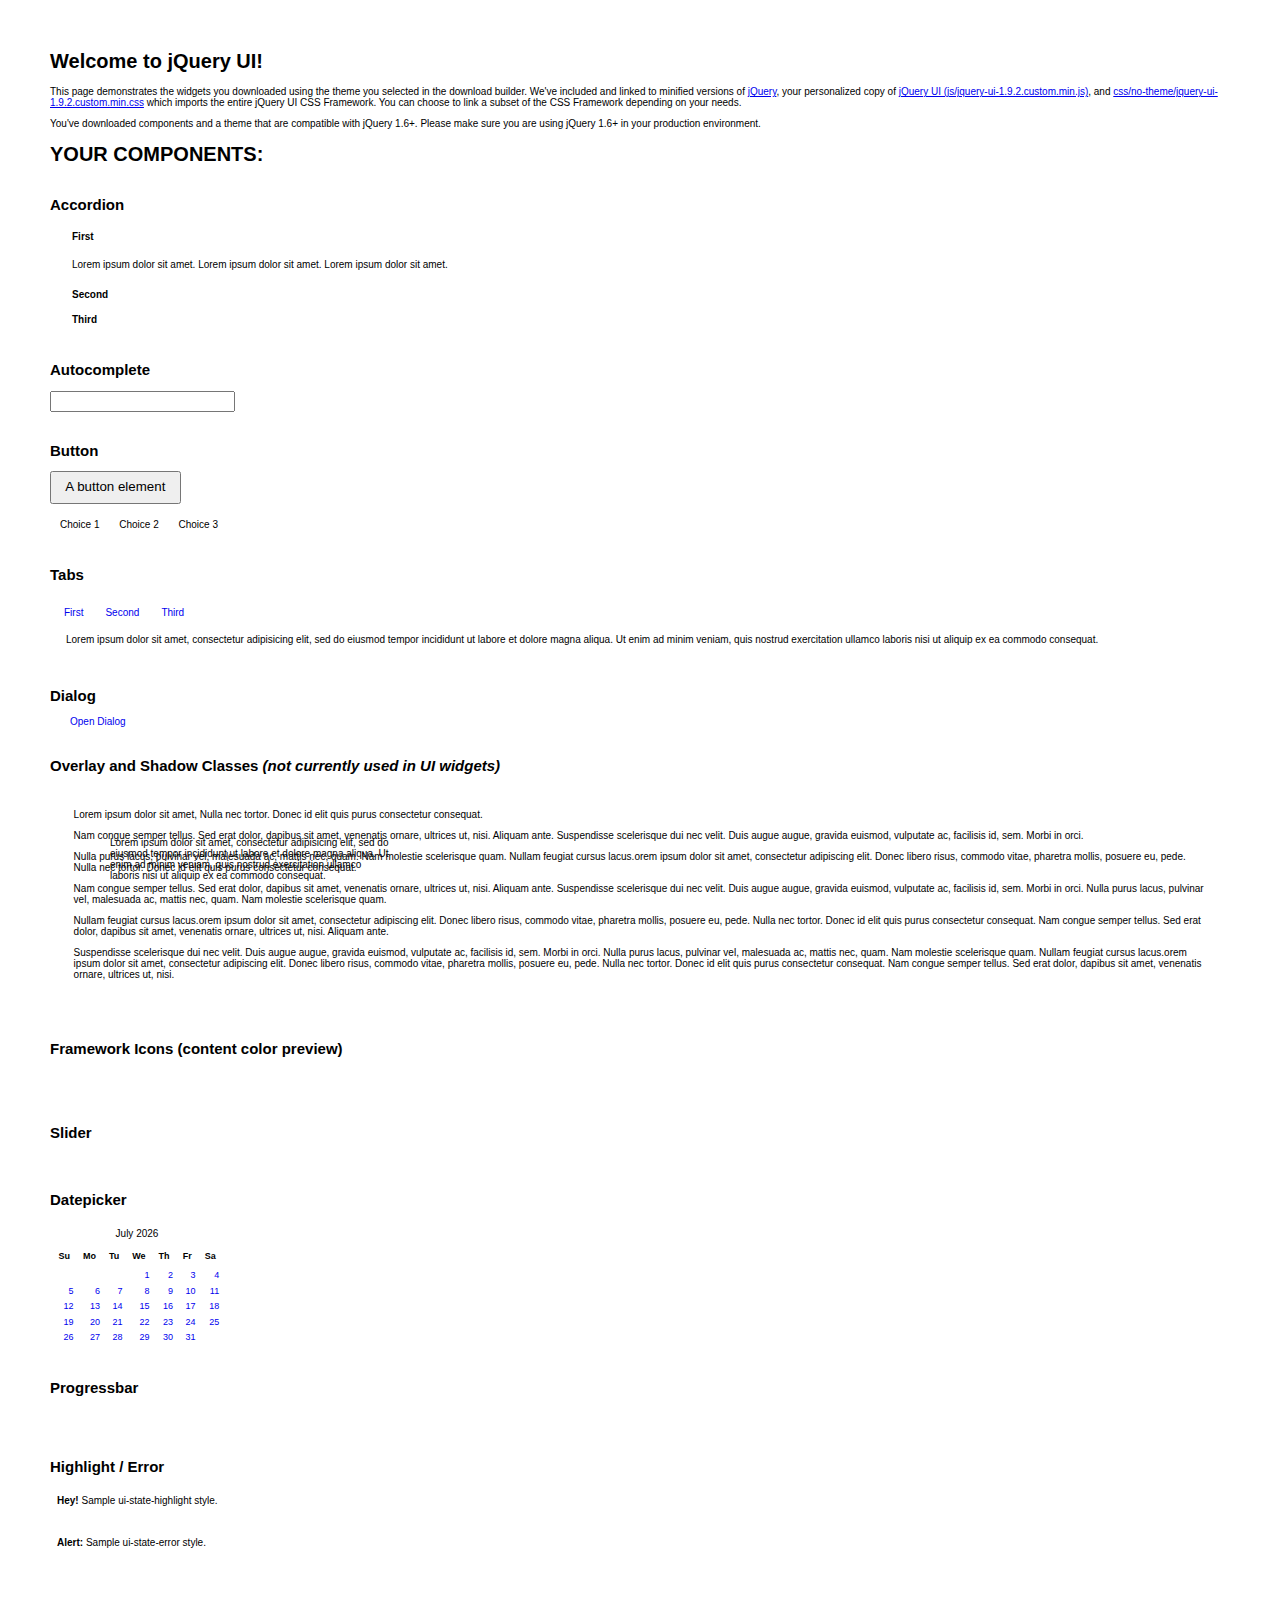
<file: net/http/lib/jquery-ui/jquery-ui-1.9.2.custom/index.html>
<!doctype html>
<html lang="us">
<head>
	<meta charset="utf-8">
	<title>jQuery UI Example Page</title>
	<link href="css/no-theme/jquery-ui-1.9.2.custom.css" rel="stylesheet">
	<script src="js/jquery-1.8.3.js"></script>
	<script src="js/jquery-ui-1.9.2.custom.js"></script>
	<script>
	$(function() {
		
		$( "#accordion" ).accordion();
		

		
		var availableTags = [
			"ActionScript",
			"AppleScript",
			"Asp",
			"BASIC",
			"C",
			"C++",
			"Clojure",
			"COBOL",
			"ColdFusion",
			"Erlang",
			"Fortran",
			"Groovy",
			"Haskell",
			"Java",
			"JavaScript",
			"Lisp",
			"Perl",
			"PHP",
			"Python",
			"Ruby",
			"Scala",
			"Scheme"
		];
		$( "#autocomplete" ).autocomplete({
			source: availableTags
		});
		

		
		$( "#button" ).button();
		$( "#radioset" ).buttonset();
		

		
		$( "#tabs" ).tabs();
		

		
		$( "#dialog" ).dialog({
			autoOpen: false,
			width: 400,
			buttons: [
				{
					text: "Ok",
					click: function() {
						$( this ).dialog( "close" );
					}
				},
				{
					text: "Cancel",
					click: function() {
						$( this ).dialog( "close" );
					}
				}
			]
		});

		// Link to open the dialog
		$( "#dialog-link" ).click(function( event ) {
			$( "#dialog" ).dialog( "open" );
			event.preventDefault();
		});
		

		
		$( "#datepicker" ).datepicker({
			inline: true
		});
		

		
		$( "#slider" ).slider({
			range: true,
			values: [ 17, 67 ]
		});
		

		
		$( "#progressbar" ).progressbar({
			value: 20
		});
		

		// Hover states on the static widgets
		$( "#dialog-link, #icons li" ).hover(
			function() {
				$( this ).addClass( "ui-state-hover" );
			},
			function() {
				$( this ).removeClass( "ui-state-hover" );
			}
		);
	});
	</script>
	<style>
	body{
		font: 62.5% "Trebuchet MS", sans-serif;
		margin: 50px;
	}
	.demoHeaders {
		margin-top: 2em;
	}
	#dialog-link {
		padding: .4em 1em .4em 20px;
		text-decoration: none;
		position: relative;
	}
	#dialog-link span.ui-icon {
		margin: 0 5px 0 0;
		position: absolute;
		left: .2em;
		top: 50%;
		margin-top: -8px;
	}
	#icons {
		margin: 0;
		padding: 0;
	}
	#icons li {
		margin: 2px;
		position: relative;
		padding: 4px 0;
		cursor: pointer;
		float: left;
		list-style: none;
	}
	#icons span.ui-icon {
		float: left;
		margin: 0 4px;
	}
	</style>
</head>
<body>

<h1>Welcome to jQuery UI!</h1>

<div class="ui-widget">
	<p>This page demonstrates the widgets you downloaded using the theme you selected in the download builder. We've included and linked to minified versions of <a href="js/jquery-1.8.3.js">jQuery</a>, your personalized copy of <a href="js/jquery-ui-1.9.2.custom.min.js">jQuery UI (js/jquery-ui-1.9.2.custom.min.js)</a>, and <a href="css/no-theme/jquery-ui-1.9.2.custom.min.css">css/no-theme/jquery-ui-1.9.2.custom.min.css</a> which imports the entire jQuery UI CSS Framework. You can choose to link a subset of the CSS Framework depending on your needs. </p>
	<p>You've downloaded components and a theme that are compatible with jQuery 1.6+. Please make sure you are using jQuery 1.6+ in your production environment.</p>
</div>

<h1>YOUR COMPONENTS:</h1>


<!-- Accordion -->
<h2 class="demoHeaders">Accordion</h2>
<div id="accordion">
	<h3>First</h3>
	<div>Lorem ipsum dolor sit amet. Lorem ipsum dolor sit amet. Lorem ipsum dolor sit amet.</div>
	<h3>Second</h3>
	<div>Phasellus mattis tincidunt nibh.</div>
	<h3>Third</h3>
	<div>Nam dui erat, auctor a, dignissim quis.</div>
</div>



<!-- Autocomplete -->
<h2 class="demoHeaders">Autocomplete</h2>
<div>
	<input id="autocomplete" title="type &quot;a&quot;">
</div>



<!-- Button -->
<h2 class="demoHeaders">Button</h2>
<button id="button">A button element</button>
<form style="margin-top: 1em;">
	<div id="radioset">
		<input type="radio" id="radio1" name="radio"><label for="radio1">Choice 1</label>
		<input type="radio" id="radio2" name="radio" checked="checked"><label for="radio2">Choice 2</label>
		<input type="radio" id="radio3" name="radio"><label for="radio3">Choice 3</label>
	</div>
</form>



<!-- Tabs -->
<h2 class="demoHeaders">Tabs</h2>
<div id="tabs">
	<ul>
		<li><a href="#tabs-1">First</a></li>
		<li><a href="#tabs-2">Second</a></li>
		<li><a href="#tabs-3">Third</a></li>
	</ul>
	<div id="tabs-1">Lorem ipsum dolor sit amet, consectetur adipisicing elit, sed do eiusmod tempor incididunt ut labore et dolore magna aliqua. Ut enim ad minim veniam, quis nostrud exercitation ullamco laboris nisi ut aliquip ex ea commodo consequat.</div>
	<div id="tabs-2">Phasellus mattis tincidunt nibh. Cras orci urna, blandit id, pretium vel, aliquet ornare, felis. Maecenas scelerisque sem non nisl. Fusce sed lorem in enim dictum bibendum.</div>
	<div id="tabs-3">Nam dui erat, auctor a, dignissim quis, sollicitudin eu, felis. Pellentesque nisi urna, interdum eget, sagittis et, consequat vestibulum, lacus. Mauris porttitor ullamcorper augue.</div>
</div>



<!-- Dialog NOTE: Dialog is not generated by UI in this demo so it can be visually styled in themeroller-->
<h2 class="demoHeaders">Dialog</h2>
<p><a href="#" id="dialog-link" class="ui-state-default ui-corner-all"><span class="ui-icon ui-icon-newwin"></span>Open Dialog</a></p>

<h2 class="demoHeaders">Overlay and Shadow Classes <em>(not currently used in UI widgets)</em></h2>
<div style="position: relative; width: 96%; height: 200px; padding:1% 2%; overflow:hidden;" class="fakewindowcontain">
	<p>Lorem ipsum dolor sit amet,  Nulla nec tortor. Donec id elit quis purus consectetur consequat. </p><p>Nam congue semper tellus. Sed erat dolor, dapibus sit amet, venenatis ornare, ultrices ut, nisi. Aliquam ante. Suspendisse scelerisque dui nec velit. Duis augue augue, gravida euismod, vulputate ac, facilisis id, sem. Morbi in orci. </p><p>Nulla purus lacus, pulvinar vel, malesuada ac, mattis nec, quam. Nam molestie scelerisque quam. Nullam feugiat cursus lacus.orem ipsum dolor sit amet, consectetur adipiscing elit. Donec libero risus, commodo vitae, pharetra mollis, posuere eu, pede. Nulla nec tortor. Donec id elit quis purus consectetur consequat. </p><p>Nam congue semper tellus. Sed erat dolor, dapibus sit amet, venenatis ornare, ultrices ut, nisi. Aliquam ante. Suspendisse scelerisque dui nec velit. Duis augue augue, gravida euismod, vulputate ac, facilisis id, sem. Morbi in orci. Nulla purus lacus, pulvinar vel, malesuada ac, mattis nec, quam. Nam molestie scelerisque quam. </p><p>Nullam feugiat cursus lacus.orem ipsum dolor sit amet, consectetur adipiscing elit. Donec libero risus, commodo vitae, pharetra mollis, posuere eu, pede. Nulla nec tortor. Donec id elit quis purus consectetur consequat. Nam congue semper tellus. Sed erat dolor, dapibus sit amet, venenatis ornare, ultrices ut, nisi. Aliquam ante. </p><p>Suspendisse scelerisque dui nec velit. Duis augue augue, gravida euismod, vulputate ac, facilisis id, sem. Morbi in orci. Nulla purus lacus, pulvinar vel, malesuada ac, mattis nec, quam. Nam molestie scelerisque quam. Nullam feugiat cursus lacus.orem ipsum dolor sit amet, consectetur adipiscing elit. Donec libero risus, commodo vitae, pharetra mollis, posuere eu, pede. Nulla nec tortor. Donec id elit quis purus consectetur consequat. Nam congue semper tellus. Sed erat dolor, dapibus sit amet, venenatis ornare, ultrices ut, nisi. </p>

	<!-- ui-dialog -->
	<div class="ui-overlay"><div class="ui-widget-overlay"></div><div class="ui-widget-shadow ui-corner-all" style="width: 302px; height: 152px; position: absolute; left: 50px; top: 30px;"></div></div>
	<div style="position: absolute; width: 280px; height: 130px;left: 50px; top: 30px; padding: 10px;" class="ui-widget ui-widget-content ui-corner-all">
		<div class="ui-dialog-content ui-widget-content" style="background: none; border: 0;">
			<p>Lorem ipsum dolor sit amet, consectetur adipisicing elit, sed do eiusmod tempor incididunt ut labore et dolore magna aliqua. Ut enim ad minim veniam, quis nostrud exercitation ullamco laboris nisi ut aliquip ex ea commodo consequat.</p>
		</div>
	</div>

</div>

<!-- ui-dialog -->
<div id="dialog" title="Dialog Title">
	<p>Lorem ipsum dolor sit amet, consectetur adipisicing elit, sed do eiusmod tempor incididunt ut labore et dolore magna aliqua. Ut enim ad minim veniam, quis nostrud exercitation ullamco laboris nisi ut aliquip ex ea commodo consequat.</p>
</div>



<h2 class="demoHeaders">Framework Icons (content color preview)</h2>
<ul id="icons" class="ui-widget ui-helper-clearfix">
	<li class="ui-state-default ui-corner-all" title=".ui-icon-carat-1-n"><span class="ui-icon ui-icon-carat-1-n"></span></li>
	<li class="ui-state-default ui-corner-all" title=".ui-icon-carat-1-ne"><span class="ui-icon ui-icon-carat-1-ne"></span></li>
	<li class="ui-state-default ui-corner-all" title=".ui-icon-carat-1-e"><span class="ui-icon ui-icon-carat-1-e"></span></li>
	<li class="ui-state-default ui-corner-all" title=".ui-icon-carat-1-se"><span class="ui-icon ui-icon-carat-1-se"></span></li>
	<li class="ui-state-default ui-corner-all" title=".ui-icon-carat-1-s"><span class="ui-icon ui-icon-carat-1-s"></span></li>
	<li class="ui-state-default ui-corner-all" title=".ui-icon-carat-1-sw"><span class="ui-icon ui-icon-carat-1-sw"></span></li>
	<li class="ui-state-default ui-corner-all" title=".ui-icon-carat-1-w"><span class="ui-icon ui-icon-carat-1-w"></span></li>
	<li class="ui-state-default ui-corner-all" title=".ui-icon-carat-1-nw"><span class="ui-icon ui-icon-carat-1-nw"></span></li>
	<li class="ui-state-default ui-corner-all" title=".ui-icon-carat-2-n-s"><span class="ui-icon ui-icon-carat-2-n-s"></span></li>
	<li class="ui-state-default ui-corner-all" title=".ui-icon-carat-2-e-w"><span class="ui-icon ui-icon-carat-2-e-w"></span></li>
	<li class="ui-state-default ui-corner-all" title=".ui-icon-triangle-1-n"><span class="ui-icon ui-icon-triangle-1-n"></span></li>
	<li class="ui-state-default ui-corner-all" title=".ui-icon-triangle-1-ne"><span class="ui-icon ui-icon-triangle-1-ne"></span></li>
	<li class="ui-state-default ui-corner-all" title=".ui-icon-triangle-1-e"><span class="ui-icon ui-icon-triangle-1-e"></span></li>
	<li class="ui-state-default ui-corner-all" title=".ui-icon-triangle-1-se"><span class="ui-icon ui-icon-triangle-1-se"></span></li>
	<li class="ui-state-default ui-corner-all" title=".ui-icon-triangle-1-s"><span class="ui-icon ui-icon-triangle-1-s"></span></li>
	<li class="ui-state-default ui-corner-all" title=".ui-icon-triangle-1-sw"><span class="ui-icon ui-icon-triangle-1-sw"></span></li>
	<li class="ui-state-default ui-corner-all" title=".ui-icon-triangle-1-w"><span class="ui-icon ui-icon-triangle-1-w"></span></li>
	<li class="ui-state-default ui-corner-all" title=".ui-icon-triangle-1-nw"><span class="ui-icon ui-icon-triangle-1-nw"></span></li>
	<li class="ui-state-default ui-corner-all" title=".ui-icon-triangle-2-n-s"><span class="ui-icon ui-icon-triangle-2-n-s"></span></li>
	<li class="ui-state-default ui-corner-all" title=".ui-icon-triangle-2-e-w"><span class="ui-icon ui-icon-triangle-2-e-w"></span></li>
	<li class="ui-state-default ui-corner-all" title=".ui-icon-arrow-1-n"><span class="ui-icon ui-icon-arrow-1-n"></span></li>
	<li class="ui-state-default ui-corner-all" title=".ui-icon-arrow-1-ne"><span class="ui-icon ui-icon-arrow-1-ne"></span></li>
	<li class="ui-state-default ui-corner-all" title=".ui-icon-arrow-1-e"><span class="ui-icon ui-icon-arrow-1-e"></span></li>
	<li class="ui-state-default ui-corner-all" title=".ui-icon-arrow-1-se"><span class="ui-icon ui-icon-arrow-1-se"></span></li>
	<li class="ui-state-default ui-corner-all" title=".ui-icon-arrow-1-s"><span class="ui-icon ui-icon-arrow-1-s"></span></li>
	<li class="ui-state-default ui-corner-all" title=".ui-icon-arrow-1-sw"><span class="ui-icon ui-icon-arrow-1-sw"></span></li>
	<li class="ui-state-default ui-corner-all" title=".ui-icon-arrow-1-w"><span class="ui-icon ui-icon-arrow-1-w"></span></li>
	<li class="ui-state-default ui-corner-all" title=".ui-icon-arrow-1-nw"><span class="ui-icon ui-icon-arrow-1-nw"></span></li>
	<li class="ui-state-default ui-corner-all" title=".ui-icon-arrow-2-n-s"><span class="ui-icon ui-icon-arrow-2-n-s"></span></li>
	<li class="ui-state-default ui-corner-all" title=".ui-icon-arrow-2-ne-sw"><span class="ui-icon ui-icon-arrow-2-ne-sw"></span></li>
	<li class="ui-state-default ui-corner-all" title=".ui-icon-arrow-2-e-w"><span class="ui-icon ui-icon-arrow-2-e-w"></span></li>
	<li class="ui-state-default ui-corner-all" title=".ui-icon-arrow-2-se-nw"><span class="ui-icon ui-icon-arrow-2-se-nw"></span></li>
	<li class="ui-state-default ui-corner-all" title=".ui-icon-arrowstop-1-n"><span class="ui-icon ui-icon-arrowstop-1-n"></span></li>
	<li class="ui-state-default ui-corner-all" title=".ui-icon-arrowstop-1-e"><span class="ui-icon ui-icon-arrowstop-1-e"></span></li>
	<li class="ui-state-default ui-corner-all" title=".ui-icon-arrowstop-1-s"><span class="ui-icon ui-icon-arrowstop-1-s"></span></li>
	<li class="ui-state-default ui-corner-all" title=".ui-icon-arrowstop-1-w"><span class="ui-icon ui-icon-arrowstop-1-w"></span></li>
	<li class="ui-state-default ui-corner-all" title=".ui-icon-arrowthick-1-n"><span class="ui-icon ui-icon-arrowthick-1-n"></span></li>
	<li class="ui-state-default ui-corner-all" title=".ui-icon-arrowthick-1-ne"><span class="ui-icon ui-icon-arrowthick-1-ne"></span></li>
	<li class="ui-state-default ui-corner-all" title=".ui-icon-arrowthick-1-e"><span class="ui-icon ui-icon-arrowthick-1-e"></span></li>
	<li class="ui-state-default ui-corner-all" title=".ui-icon-arrowthick-1-se"><span class="ui-icon ui-icon-arrowthick-1-se"></span></li>
	<li class="ui-state-default ui-corner-all" title=".ui-icon-arrowthick-1-s"><span class="ui-icon ui-icon-arrowthick-1-s"></span></li>
	<li class="ui-state-default ui-corner-all" title=".ui-icon-arrowthick-1-sw"><span class="ui-icon ui-icon-arrowthick-1-sw"></span></li>
	<li class="ui-state-default ui-corner-all" title=".ui-icon-arrowthick-1-w"><span class="ui-icon ui-icon-arrowthick-1-w"></span></li>
	<li class="ui-state-default ui-corner-all" title=".ui-icon-arrowthick-1-nw"><span class="ui-icon ui-icon-arrowthick-1-nw"></span></li>
	<li class="ui-state-default ui-corner-all" title=".ui-icon-arrowthick-2-n-s"><span class="ui-icon ui-icon-arrowthick-2-n-s"></span></li>
	<li class="ui-state-default ui-corner-all" title=".ui-icon-arrowthick-2-ne-sw"><span class="ui-icon ui-icon-arrowthick-2-ne-sw"></span></li>
	<li class="ui-state-default ui-corner-all" title=".ui-icon-arrowthick-2-e-w"><span class="ui-icon ui-icon-arrowthick-2-e-w"></span></li>
	<li class="ui-state-default ui-corner-all" title=".ui-icon-arrowthick-2-se-nw"><span class="ui-icon ui-icon-arrowthick-2-se-nw"></span></li>
	<li class="ui-state-default ui-corner-all" title=".ui-icon-arrowthickstop-1-n"><span class="ui-icon ui-icon-arrowthickstop-1-n"></span></li>
	<li class="ui-state-default ui-corner-all" title=".ui-icon-arrowthickstop-1-e"><span class="ui-icon ui-icon-arrowthickstop-1-e"></span></li>
	<li class="ui-state-default ui-corner-all" title=".ui-icon-arrowthickstop-1-s"><span class="ui-icon ui-icon-arrowthickstop-1-s"></span></li>
	<li class="ui-state-default ui-corner-all" title=".ui-icon-arrowthickstop-1-w"><span class="ui-icon ui-icon-arrowthickstop-1-w"></span></li>
	<li class="ui-state-default ui-corner-all" title=".ui-icon-arrowreturnthick-1-w"><span class="ui-icon ui-icon-arrowreturnthick-1-w"></span></li>
	<li class="ui-state-default ui-corner-all" title=".ui-icon-arrowreturnthick-1-n"><span class="ui-icon ui-icon-arrowreturnthick-1-n"></span></li>
	<li class="ui-state-default ui-corner-all" title=".ui-icon-arrowreturnthick-1-e"><span class="ui-icon ui-icon-arrowreturnthick-1-e"></span></li>
	<li class="ui-state-default ui-corner-all" title=".ui-icon-arrowreturnthick-1-s"><span class="ui-icon ui-icon-arrowreturnthick-1-s"></span></li>
	<li class="ui-state-default ui-corner-all" title=".ui-icon-arrowreturn-1-w"><span class="ui-icon ui-icon-arrowreturn-1-w"></span></li>
	<li class="ui-state-default ui-corner-all" title=".ui-icon-arrowreturn-1-n"><span class="ui-icon ui-icon-arrowreturn-1-n"></span></li>
	<li class="ui-state-default ui-corner-all" title=".ui-icon-arrowreturn-1-e"><span class="ui-icon ui-icon-arrowreturn-1-e"></span></li>
	<li class="ui-state-default ui-corner-all" title=".ui-icon-arrowreturn-1-s"><span class="ui-icon ui-icon-arrowreturn-1-s"></span></li>
	<li class="ui-state-default ui-corner-all" title=".ui-icon-arrowrefresh-1-w"><span class="ui-icon ui-icon-arrowrefresh-1-w"></span></li>
	<li class="ui-state-default ui-corner-all" title=".ui-icon-arrowrefresh-1-n"><span class="ui-icon ui-icon-arrowrefresh-1-n"></span></li>
	<li class="ui-state-default ui-corner-all" title=".ui-icon-arrowrefresh-1-e"><span class="ui-icon ui-icon-arrowrefresh-1-e"></span></li>
	<li class="ui-state-default ui-corner-all" title=".ui-icon-arrowrefresh-1-s"><span class="ui-icon ui-icon-arrowrefresh-1-s"></span></li>
	<li class="ui-state-default ui-corner-all" title=".ui-icon-arrow-4"><span class="ui-icon ui-icon-arrow-4"></span></li>
	<li class="ui-state-default ui-corner-all" title=".ui-icon-arrow-4-diag"><span class="ui-icon ui-icon-arrow-4-diag"></span></li>
	<li class="ui-state-default ui-corner-all" title=".ui-icon-extlink"><span class="ui-icon ui-icon-extlink"></span></li>
	<li class="ui-state-default ui-corner-all" title=".ui-icon-newwin"><span class="ui-icon ui-icon-newwin"></span></li>
	<li class="ui-state-default ui-corner-all" title=".ui-icon-refresh"><span class="ui-icon ui-icon-refresh"></span></li>
	<li class="ui-state-default ui-corner-all" title=".ui-icon-shuffle"><span class="ui-icon ui-icon-shuffle"></span></li>
	<li class="ui-state-default ui-corner-all" title=".ui-icon-transfer-e-w"><span class="ui-icon ui-icon-transfer-e-w"></span></li>
	<li class="ui-state-default ui-corner-all" title=".ui-icon-transferthick-e-w"><span class="ui-icon ui-icon-transferthick-e-w"></span></li>
	<li class="ui-state-default ui-corner-all" title=".ui-icon-folder-collapsed"><span class="ui-icon ui-icon-folder-collapsed"></span></li>
	<li class="ui-state-default ui-corner-all" title=".ui-icon-folder-open"><span class="ui-icon ui-icon-folder-open"></span></li>
	<li class="ui-state-default ui-corner-all" title=".ui-icon-document"><span class="ui-icon ui-icon-document"></span></li>
	<li class="ui-state-default ui-corner-all" title=".ui-icon-document-b"><span class="ui-icon ui-icon-document-b"></span></li>
	<li class="ui-state-default ui-corner-all" title=".ui-icon-note"><span class="ui-icon ui-icon-note"></span></li>
	<li class="ui-state-default ui-corner-all" title=".ui-icon-mail-closed"><span class="ui-icon ui-icon-mail-closed"></span></li>
	<li class="ui-state-default ui-corner-all" title=".ui-icon-mail-open"><span class="ui-icon ui-icon-mail-open"></span></li>
	<li class="ui-state-default ui-corner-all" title=".ui-icon-suitcase"><span class="ui-icon ui-icon-suitcase"></span></li>
	<li class="ui-state-default ui-corner-all" title=".ui-icon-comment"><span class="ui-icon ui-icon-comment"></span></li>
	<li class="ui-state-default ui-corner-all" title=".ui-icon-person"><span class="ui-icon ui-icon-person"></span></li>
	<li class="ui-state-default ui-corner-all" title=".ui-icon-print"><span class="ui-icon ui-icon-print"></span></li>
	<li class="ui-state-default ui-corner-all" title=".ui-icon-trash"><span class="ui-icon ui-icon-trash"></span></li>
	<li class="ui-state-default ui-corner-all" title=".ui-icon-locked"><span class="ui-icon ui-icon-locked"></span></li>
	<li class="ui-state-default ui-corner-all" title=".ui-icon-unlocked"><span class="ui-icon ui-icon-unlocked"></span></li>
	<li class="ui-state-default ui-corner-all" title=".ui-icon-bookmark"><span class="ui-icon ui-icon-bookmark"></span></li>
	<li class="ui-state-default ui-corner-all" title=".ui-icon-tag"><span class="ui-icon ui-icon-tag"></span></li>
	<li class="ui-state-default ui-corner-all" title=".ui-icon-home"><span class="ui-icon ui-icon-home"></span></li>
	<li class="ui-state-default ui-corner-all" title=".ui-icon-flag"><span class="ui-icon ui-icon-flag"></span></li>
	<li class="ui-state-default ui-corner-all" title=".ui-icon-calculator"><span class="ui-icon ui-icon-calculator"></span></li>
	<li class="ui-state-default ui-corner-all" title=".ui-icon-cart"><span class="ui-icon ui-icon-cart"></span></li>
	<li class="ui-state-default ui-corner-all" title=".ui-icon-pencil"><span class="ui-icon ui-icon-pencil"></span></li>
	<li class="ui-state-default ui-corner-all" title=".ui-icon-clock"><span class="ui-icon ui-icon-clock"></span></li>
	<li class="ui-state-default ui-corner-all" title=".ui-icon-disk"><span class="ui-icon ui-icon-disk"></span></li>
	<li class="ui-state-default ui-corner-all" title=".ui-icon-calendar"><span class="ui-icon ui-icon-calendar"></span></li>
	<li class="ui-state-default ui-corner-all" title=".ui-icon-zoomin"><span class="ui-icon ui-icon-zoomin"></span></li>
	<li class="ui-state-default ui-corner-all" title=".ui-icon-zoomout"><span class="ui-icon ui-icon-zoomout"></span></li>
	<li class="ui-state-default ui-corner-all" title=".ui-icon-search"><span class="ui-icon ui-icon-search"></span></li>
	<li class="ui-state-default ui-corner-all" title=".ui-icon-wrench"><span class="ui-icon ui-icon-wrench"></span></li>
	<li class="ui-state-default ui-corner-all" title=".ui-icon-gear"><span class="ui-icon ui-icon-gear"></span></li>
	<li class="ui-state-default ui-corner-all" title=".ui-icon-heart"><span class="ui-icon ui-icon-heart"></span></li>
	<li class="ui-state-default ui-corner-all" title=".ui-icon-star"><span class="ui-icon ui-icon-star"></span></li>
	<li class="ui-state-default ui-corner-all" title=".ui-icon-link"><span class="ui-icon ui-icon-link"></span></li>
	<li class="ui-state-default ui-corner-all" title=".ui-icon-cancel"><span class="ui-icon ui-icon-cancel"></span></li>
	<li class="ui-state-default ui-corner-all" title=".ui-icon-plus"><span class="ui-icon ui-icon-plus"></span></li>
	<li class="ui-state-default ui-corner-all" title=".ui-icon-plusthick"><span class="ui-icon ui-icon-plusthick"></span></li>
	<li class="ui-state-default ui-corner-all" title=".ui-icon-minus"><span class="ui-icon ui-icon-minus"></span></li>
	<li class="ui-state-default ui-corner-all" title=".ui-icon-minusthick"><span class="ui-icon ui-icon-minusthick"></span></li>
	<li class="ui-state-default ui-corner-all" title=".ui-icon-close"><span class="ui-icon ui-icon-close"></span></li>
	<li class="ui-state-default ui-corner-all" title=".ui-icon-closethick"><span class="ui-icon ui-icon-closethick"></span></li>
	<li class="ui-state-default ui-corner-all" title=".ui-icon-key"><span class="ui-icon ui-icon-key"></span></li>
	<li class="ui-state-default ui-corner-all" title=".ui-icon-lightbulb"><span class="ui-icon ui-icon-lightbulb"></span></li>
	<li class="ui-state-default ui-corner-all" title=".ui-icon-scissors"><span class="ui-icon ui-icon-scissors"></span></li>
	<li class="ui-state-default ui-corner-all" title=".ui-icon-clipboard"><span class="ui-icon ui-icon-clipboard"></span></li>
	<li class="ui-state-default ui-corner-all" title=".ui-icon-copy"><span class="ui-icon ui-icon-copy"></span></li>
	<li class="ui-state-default ui-corner-all" title=".ui-icon-contact"><span class="ui-icon ui-icon-contact"></span></li>
	<li class="ui-state-default ui-corner-all" title=".ui-icon-image"><span class="ui-icon ui-icon-image"></span></li>
	<li class="ui-state-default ui-corner-all" title=".ui-icon-video"><span class="ui-icon ui-icon-video"></span></li>
	<li class="ui-state-default ui-corner-all" title=".ui-icon-script"><span class="ui-icon ui-icon-script"></span></li>
	<li class="ui-state-default ui-corner-all" title=".ui-icon-alert"><span class="ui-icon ui-icon-alert"></span></li>
	<li class="ui-state-default ui-corner-all" title=".ui-icon-info"><span class="ui-icon ui-icon-info"></span></li>
	<li class="ui-state-default ui-corner-all" title=".ui-icon-notice"><span class="ui-icon ui-icon-notice"></span></li>
	<li class="ui-state-default ui-corner-all" title=".ui-icon-help"><span class="ui-icon ui-icon-help"></span></li>
	<li class="ui-state-default ui-corner-all" title=".ui-icon-check"><span class="ui-icon ui-icon-check"></span></li>
	<li class="ui-state-default ui-corner-all" title=".ui-icon-bullet"><span class="ui-icon ui-icon-bullet"></span></li>
	<li class="ui-state-default ui-corner-all" title=".ui-icon-radio-off"><span class="ui-icon ui-icon-radio-off"></span></li>
	<li class="ui-state-default ui-corner-all" title=".ui-icon-radio-on"><span class="ui-icon ui-icon-radio-on"></span></li>
	<li class="ui-state-default ui-corner-all" title=".ui-icon-pin-w"><span class="ui-icon ui-icon-pin-w"></span></li>
	<li class="ui-state-default ui-corner-all" title=".ui-icon-pin-s"><span class="ui-icon ui-icon-pin-s"></span></li>
	<li class="ui-state-default ui-corner-all" title=".ui-icon-play"><span class="ui-icon ui-icon-play"></span></li>
	<li class="ui-state-default ui-corner-all" title=".ui-icon-pause"><span class="ui-icon ui-icon-pause"></span></li>
	<li class="ui-state-default ui-corner-all" title=".ui-icon-seek-next"><span class="ui-icon ui-icon-seek-next"></span></li>
	<li class="ui-state-default ui-corner-all" title=".ui-icon-seek-prev"><span class="ui-icon ui-icon-seek-prev"></span></li>
	<li class="ui-state-default ui-corner-all" title=".ui-icon-seek-end"><span class="ui-icon ui-icon-seek-end"></span></li>
	<li class="ui-state-default ui-corner-all" title=".ui-icon-seek-first"><span class="ui-icon ui-icon-seek-first"></span></li>
	<li class="ui-state-default ui-corner-all" title=".ui-icon-stop"><span class="ui-icon ui-icon-stop"></span></li>
	<li class="ui-state-default ui-corner-all" title=".ui-icon-eject"><span class="ui-icon ui-icon-eject"></span></li>
	<li class="ui-state-default ui-corner-all" title=".ui-icon-volume-off"><span class="ui-icon ui-icon-volume-off"></span></li>
	<li class="ui-state-default ui-corner-all" title=".ui-icon-volume-on"><span class="ui-icon ui-icon-volume-on"></span></li>
	<li class="ui-state-default ui-corner-all" title=".ui-icon-power"><span class="ui-icon ui-icon-power"></span></li>
	<li class="ui-state-default ui-corner-all" title=".ui-icon-signal-diag"><span class="ui-icon ui-icon-signal-diag"></span></li>
	<li class="ui-state-default ui-corner-all" title=".ui-icon-signal"><span class="ui-icon ui-icon-signal"></span></li>
	<li class="ui-state-default ui-corner-all" title=".ui-icon-battery-0"><span class="ui-icon ui-icon-battery-0"></span></li>
	<li class="ui-state-default ui-corner-all" title=".ui-icon-battery-1"><span class="ui-icon ui-icon-battery-1"></span></li>
	<li class="ui-state-default ui-corner-all" title=".ui-icon-battery-2"><span class="ui-icon ui-icon-battery-2"></span></li>
	<li class="ui-state-default ui-corner-all" title=".ui-icon-battery-3"><span class="ui-icon ui-icon-battery-3"></span></li>
	<li class="ui-state-default ui-corner-all" title=".ui-icon-circle-plus"><span class="ui-icon ui-icon-circle-plus"></span></li>
	<li class="ui-state-default ui-corner-all" title=".ui-icon-circle-minus"><span class="ui-icon ui-icon-circle-minus"></span></li>
	<li class="ui-state-default ui-corner-all" title=".ui-icon-circle-close"><span class="ui-icon ui-icon-circle-close"></span></li>
	<li class="ui-state-default ui-corner-all" title=".ui-icon-circle-triangle-e"><span class="ui-icon ui-icon-circle-triangle-e"></span></li>
	<li class="ui-state-default ui-corner-all" title=".ui-icon-circle-triangle-s"><span class="ui-icon ui-icon-circle-triangle-s"></span></li>
	<li class="ui-state-default ui-corner-all" title=".ui-icon-circle-triangle-w"><span class="ui-icon ui-icon-circle-triangle-w"></span></li>
	<li class="ui-state-default ui-corner-all" title=".ui-icon-circle-triangle-n"><span class="ui-icon ui-icon-circle-triangle-n"></span></li>
	<li class="ui-state-default ui-corner-all" title=".ui-icon-circle-arrow-e"><span class="ui-icon ui-icon-circle-arrow-e"></span></li>
	<li class="ui-state-default ui-corner-all" title=".ui-icon-circle-arrow-s"><span class="ui-icon ui-icon-circle-arrow-s"></span></li>
	<li class="ui-state-default ui-corner-all" title=".ui-icon-circle-arrow-w"><span class="ui-icon ui-icon-circle-arrow-w"></span></li>
	<li class="ui-state-default ui-corner-all" title=".ui-icon-circle-arrow-n"><span class="ui-icon ui-icon-circle-arrow-n"></span></li>
	<li class="ui-state-default ui-corner-all" title=".ui-icon-circle-zoomin"><span class="ui-icon ui-icon-circle-zoomin"></span></li>
	<li class="ui-state-default ui-corner-all" title=".ui-icon-circle-zoomout"><span class="ui-icon ui-icon-circle-zoomout"></span></li>
	<li class="ui-state-default ui-corner-all" title=".ui-icon-circle-check"><span class="ui-icon ui-icon-circle-check"></span></li>
	<li class="ui-state-default ui-corner-all" title=".ui-icon-circlesmall-plus"><span class="ui-icon ui-icon-circlesmall-plus"></span></li>
	<li class="ui-state-default ui-corner-all" title=".ui-icon-circlesmall-minus"><span class="ui-icon ui-icon-circlesmall-minus"></span></li>
	<li class="ui-state-default ui-corner-all" title=".ui-icon-circlesmall-close"><span class="ui-icon ui-icon-circlesmall-close"></span></li>
	<li class="ui-state-default ui-corner-all" title=".ui-icon-squaresmall-plus"><span class="ui-icon ui-icon-squaresmall-plus"></span></li>
	<li class="ui-state-default ui-corner-all" title=".ui-icon-squaresmall-minus"><span class="ui-icon ui-icon-squaresmall-minus"></span></li>
	<li class="ui-state-default ui-corner-all" title=".ui-icon-squaresmall-close"><span class="ui-icon ui-icon-squaresmall-close"></span></li>
	<li class="ui-state-default ui-corner-all" title=".ui-icon-grip-dotted-vertical"><span class="ui-icon ui-icon-grip-dotted-vertical"></span></li>
	<li class="ui-state-default ui-corner-all" title=".ui-icon-grip-dotted-horizontal"><span class="ui-icon ui-icon-grip-dotted-horizontal"></span></li>
	<li class="ui-state-default ui-corner-all" title=".ui-icon-grip-solid-vertical"><span class="ui-icon ui-icon-grip-solid-vertical"></span></li>
	<li class="ui-state-default ui-corner-all" title=".ui-icon-grip-solid-horizontal"><span class="ui-icon ui-icon-grip-solid-horizontal"></span></li>
	<li class="ui-state-default ui-corner-all" title=".ui-icon-gripsmall-diagonal-se"><span class="ui-icon ui-icon-gripsmall-diagonal-se"></span></li>
	<li class="ui-state-default ui-corner-all" title=".ui-icon-grip-diagonal-se"><span class="ui-icon ui-icon-grip-diagonal-se"></span></li>
</ul>


<!-- Slider -->
<h2 class="demoHeaders">Slider</h2>
<div id="slider"></div>



<!-- Datepicker -->
<h2 class="demoHeaders">Datepicker</h2>
<div id="datepicker"></div>



<!-- Progressbar -->
<h2 class="demoHeaders">Progressbar</h2>
<div id="progressbar"></div>


<!-- Highlight / Error -->
<h2 class="demoHeaders">Highlight / Error</h2>
<div class="ui-widget">
	<div class="ui-state-highlight ui-corner-all" style="margin-top: 20px; padding: 0 .7em;">
		<p><span class="ui-icon ui-icon-info" style="float: left; margin-right: .3em;"></span>
		<strong>Hey!</strong> Sample ui-state-highlight style.</p>
	</div>
</div>
<br>
<div class="ui-widget">
	<div class="ui-state-error ui-corner-all" style="padding: 0 .7em;">
		<p><span class="ui-icon ui-icon-alert" style="float: left; margin-right: .3em;"></span>
		<strong>Alert:</strong> Sample ui-state-error style.</p>
	</div>
</div>

</body>
</html>
</file>
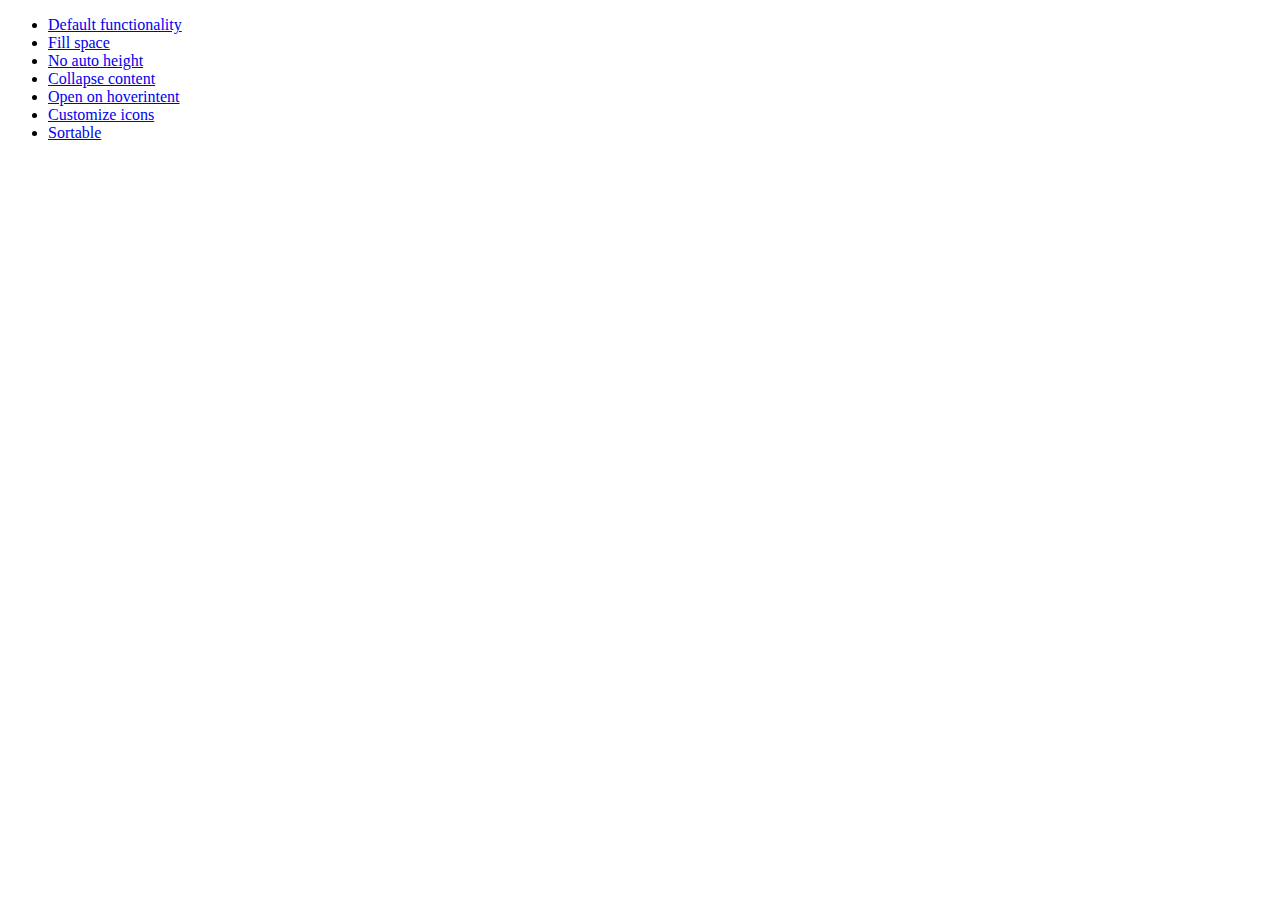
<file: net/http/lib/jquery-ui/jquery-ui-1.9.2.custom/development-bundle/demos/accordion/index.html>
<!doctype html>
<html lang="en">
<head>
	<meta charset="utf-8">
	<title>jQuery UI Accordion Demos</title>
</head>
<body>

<ul>
	<li><a href="default.html">Default functionality</a></li>
	<li><a href="fillspace.html">Fill space</a></li>
	<li><a href="no-auto-height.html">No auto height</a></li>
	<li><a href="collapsible.html">Collapse content</a></li>
	<li><a href="hoverintent.html">Open on hoverintent</a></li>
	<li><a href="custom-icons.html">Customize icons</a></li>
	<li><a href="sortable.html">Sortable</a></li>
</ul>

</body>
</html>
</file>
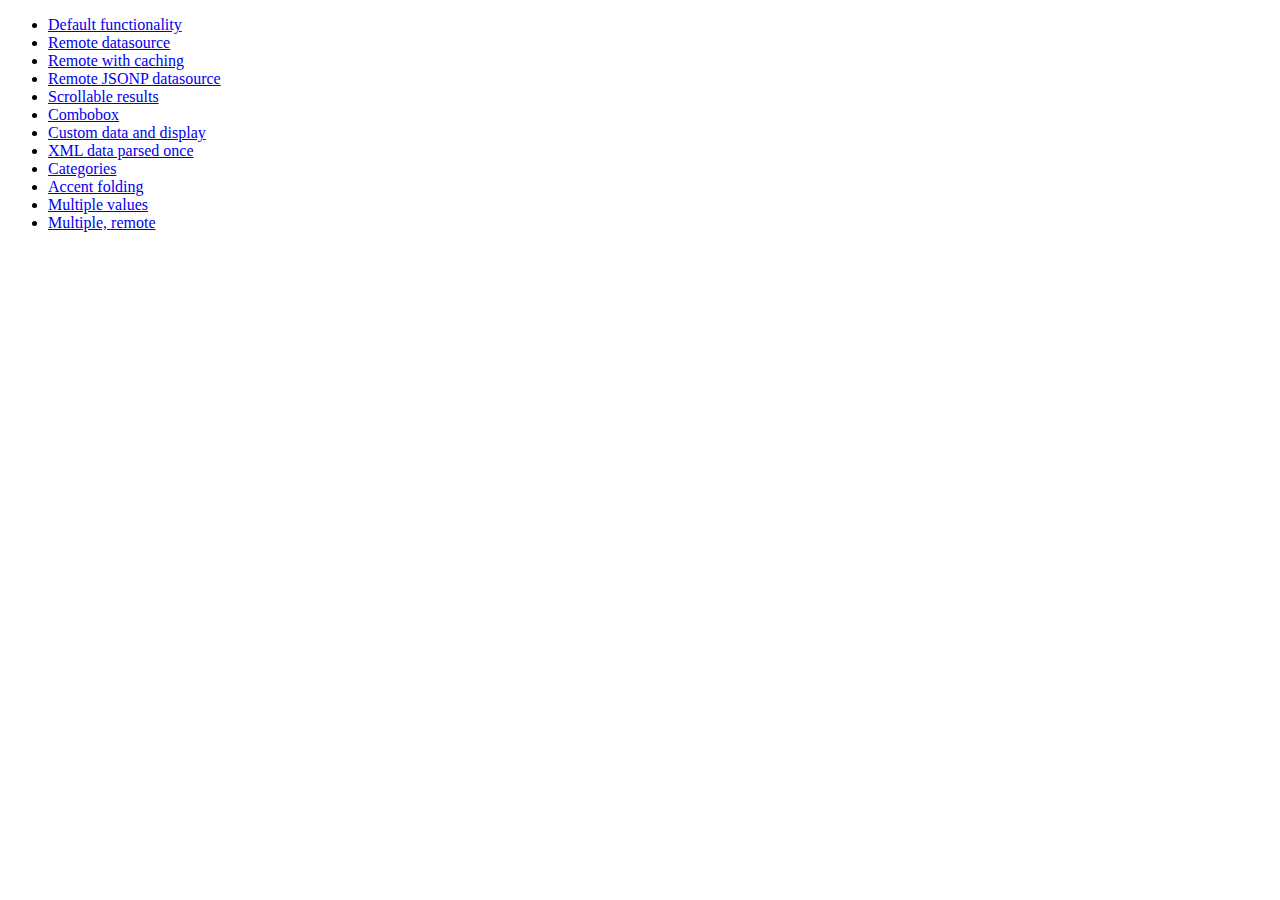
<file: net/http/lib/jquery-ui/jquery-ui-1.9.2.custom/development-bundle/demos/autocomplete/index.html>
<!doctype html>
<html lang="en">
<head>
	<meta charset="utf-8">
	<title>jQuery UI Autocomplete Demos</title>
</head>
<body>

<ul>
	<li><a href="default.html">Default functionality</a></li>
	<li><a href="remote.html">Remote datasource</a></li>
	<li><a href="remote-with-cache.html">Remote with caching</a></li>
	<li><a href="remote-jsonp.html">Remote JSONP datasource</a></li>
	<li><a href="maxheight.html">Scrollable results</a></li>
	<li><a href="combobox.html">Combobox</a></li>
	<li><a href="custom-data.html">Custom data and display</a></li>
	<li><a href="xml.html">XML data parsed once</a></li>
	<li><a href="categories.html">Categories</a></li>
	<li><a href="folding.html">Accent folding</a></li>
	<li><a href="multiple.html">Multiple values</a></li>
	<li><a href="multiple-remote.html">Multiple, remote</a></li>
</ul>

</body>
</html>
</file>
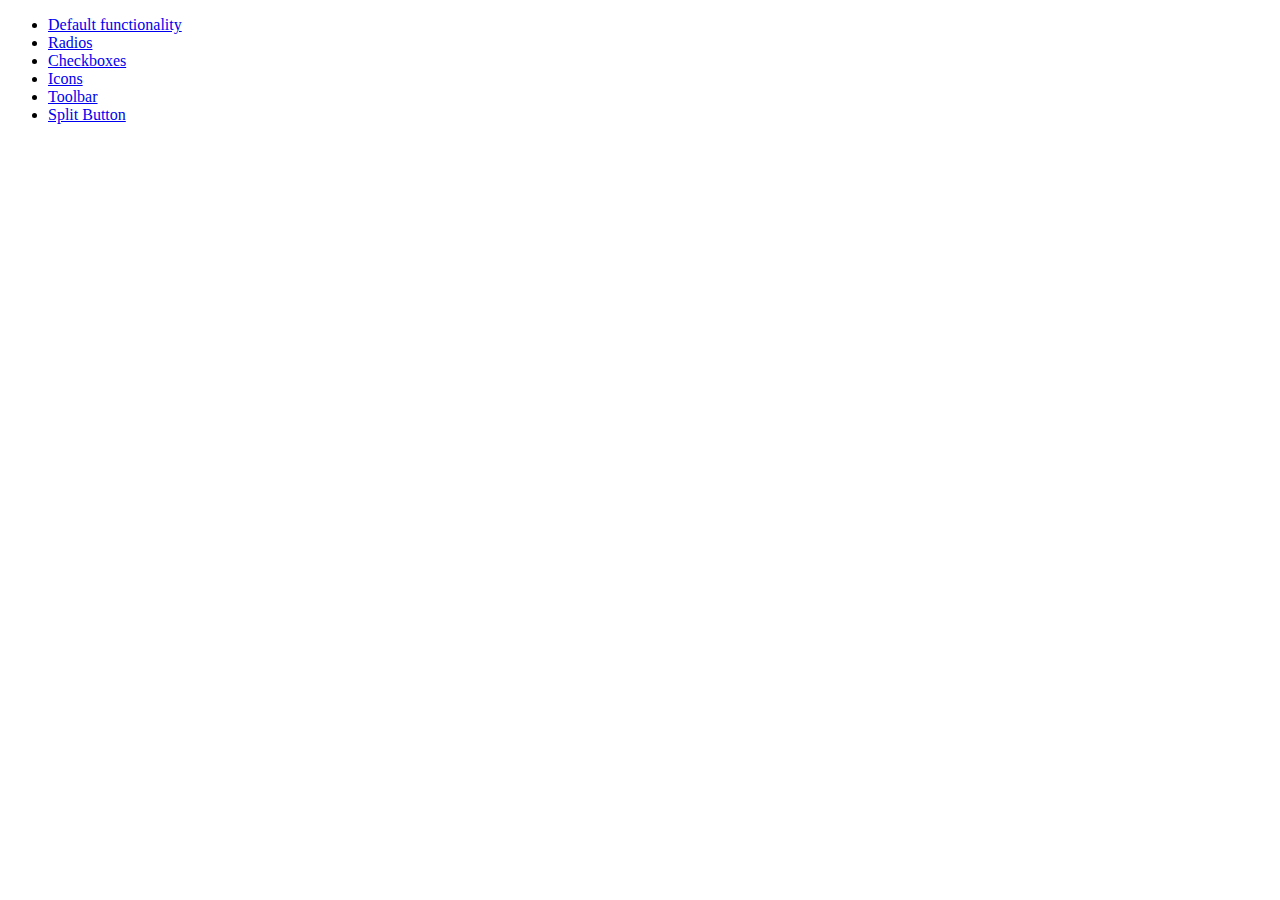
<file: net/http/lib/jquery-ui/jquery-ui-1.9.2.custom/development-bundle/demos/button/index.html>
<!doctype html>
<html lang="en">
<head>
	<meta charset="utf-8">
	<title>jQuery UI Button Demos</title>
</head>
<body>

<ul>
	<li><a href="default.html">Default functionality</a></li>
	<li><a href="radio.html">Radios</a></li>
	<li><a href="checkbox.html">Checkboxes</a></li>
	<li><a href="icons.html">Icons</a></li>
	<li><a href="toolbar.html">Toolbar</a></li>
	<li><a href="splitbutton.html">Split Button</a></li>
</ul>

</body>
</html>
</file>
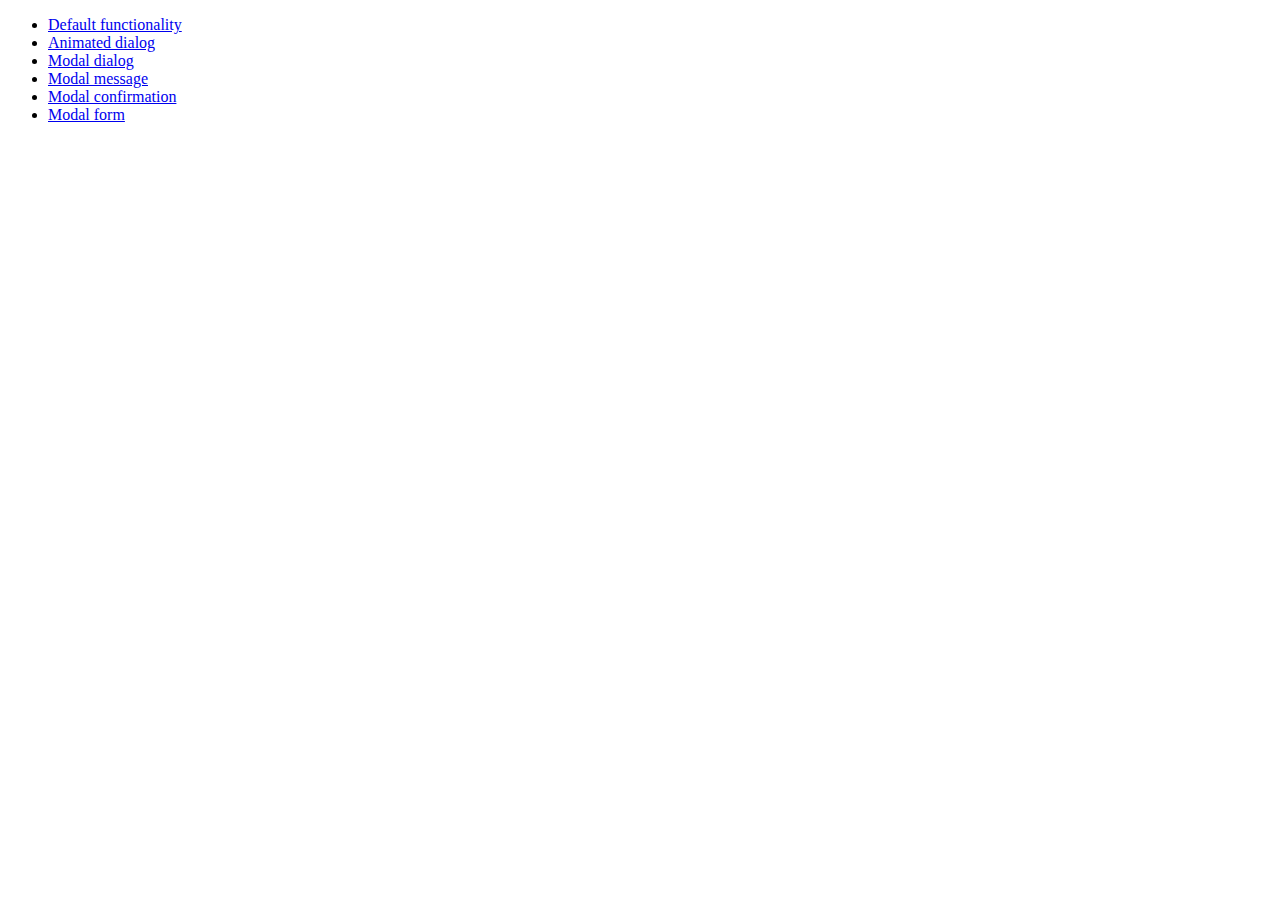
<file: net/http/lib/jquery-ui/jquery-ui-1.9.2.custom/development-bundle/demos/dialog/index.html>
<!doctype html>
<html lang="en">
<head>
	<meta charset="utf-8">
	<title>jQuery UI Dialog Demos</title>
</head>
<body>

<ul>
	<li><a href="default.html">Default functionality</a></li>
	<li><a href="animated.html">Animated dialog</a></li>
	<li><a href="modal.html">Modal dialog</a></li>
	<li><a href="modal-message.html">Modal message</a></li>
	<li><a href="modal-confirmation.html">Modal confirmation</a></li>
	<li><a href="modal-form.html">Modal form</a></li>
</ul>

</body>
</html>
</file>
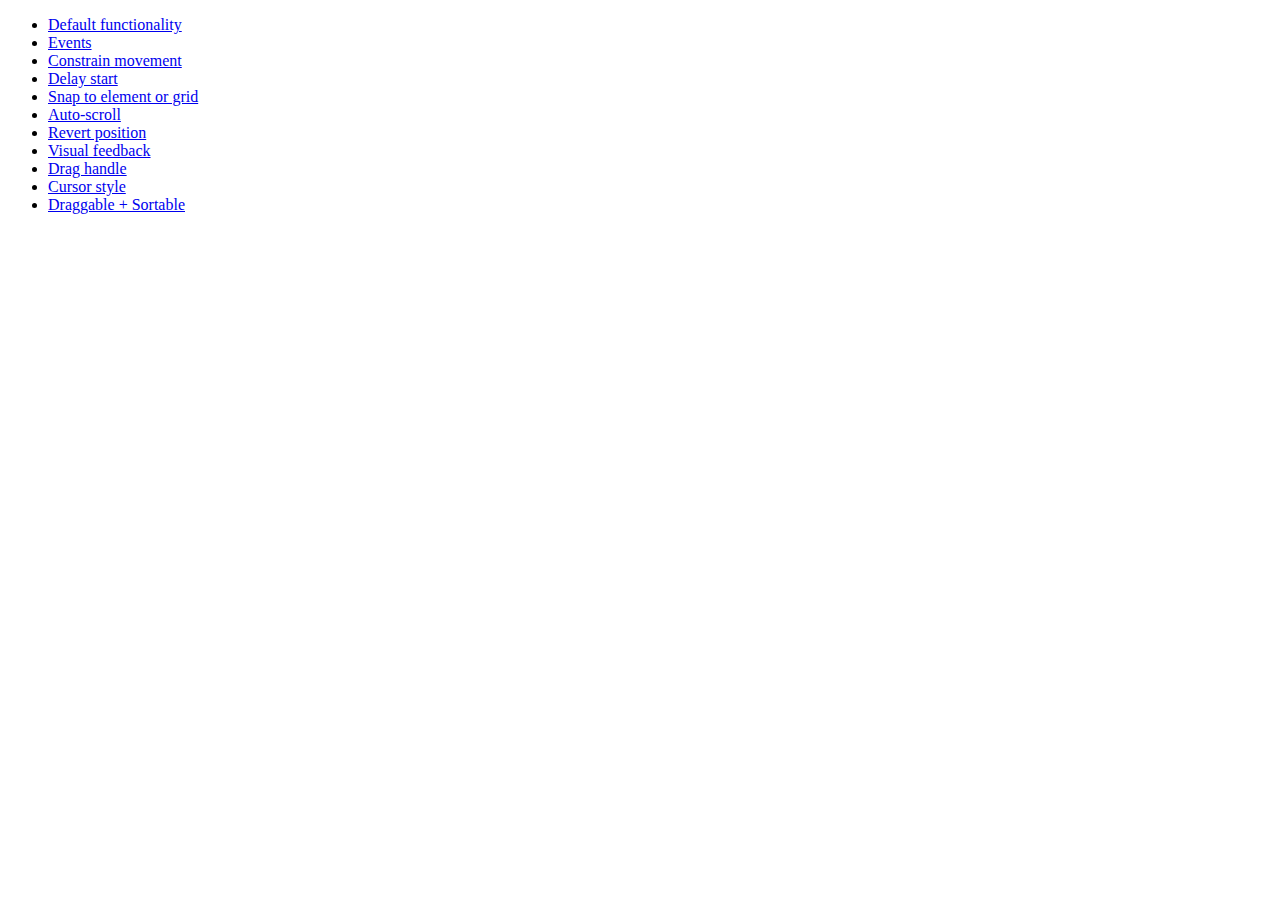
<file: net/http/lib/jquery-ui/jquery-ui-1.9.2.custom/development-bundle/demos/draggable/index.html>
<!doctype html>
<html lang="en">
<head>
	<meta charset="utf-8">
	<title>jQuery UI Draggable Demos</title>
</head>
<body>

<ul>
	<li><a href="default.html">Default functionality</a></li>
	<li><a href="events.html">Events</a></li>
	<li><a href="constrain-movement.html">Constrain movement</a></li>
	<li><a href="delay-start.html">Delay start</a></li>
	<li><a href="snap-to.html">Snap to element or grid</a></li>
	<li><a href="scroll.html">Auto-scroll</a></li>
	<li><a href="revert.html">Revert position</a></li>
	<li><a href="visual-feedback.html">Visual feedback</a></li>
	<li><a href="handle.html">Drag handle</a></li>
	<li><a href="cursor-style.html">Cursor style</a></li>
	<li><a href="sortable.html">Draggable + Sortable</a></li>
</ul>

</body>
</html>
</file>
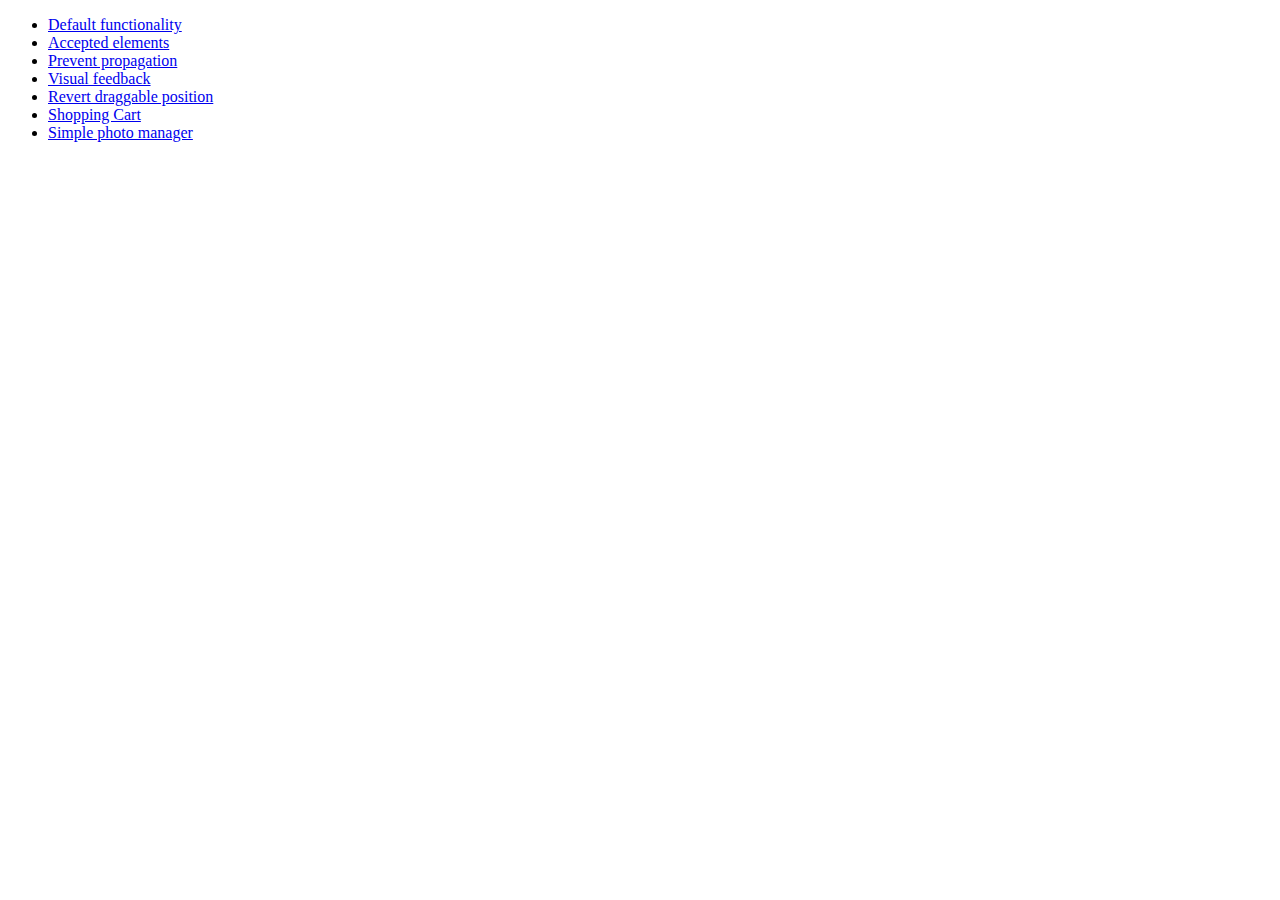
<file: net/http/lib/jquery-ui/jquery-ui-1.9.2.custom/development-bundle/demos/droppable/index.html>
<!doctype html>
<html lang="en">
<head>
	<meta charset="utf-8">
	<title>jQuery UI Droppable Demos</title>
</head>
<body>

<ul>
	<li><a href="default.html">Default functionality</a></li>
	<li><a href="accepted-elements.html">Accepted elements</a></li>
	<li><a href="propagation.html">Prevent propagation</a></li>
	<li><a href="visual-feedback.html">Visual feedback</a></li>
	<li><a href="revert.html">Revert draggable position</a></li>
	<li><a href="shopping-cart.html">Shopping Cart</a></li>
	<li><a href="photo-manager.html">Simple photo manager</a></li>
</ul>

</body>
</html>
</file>
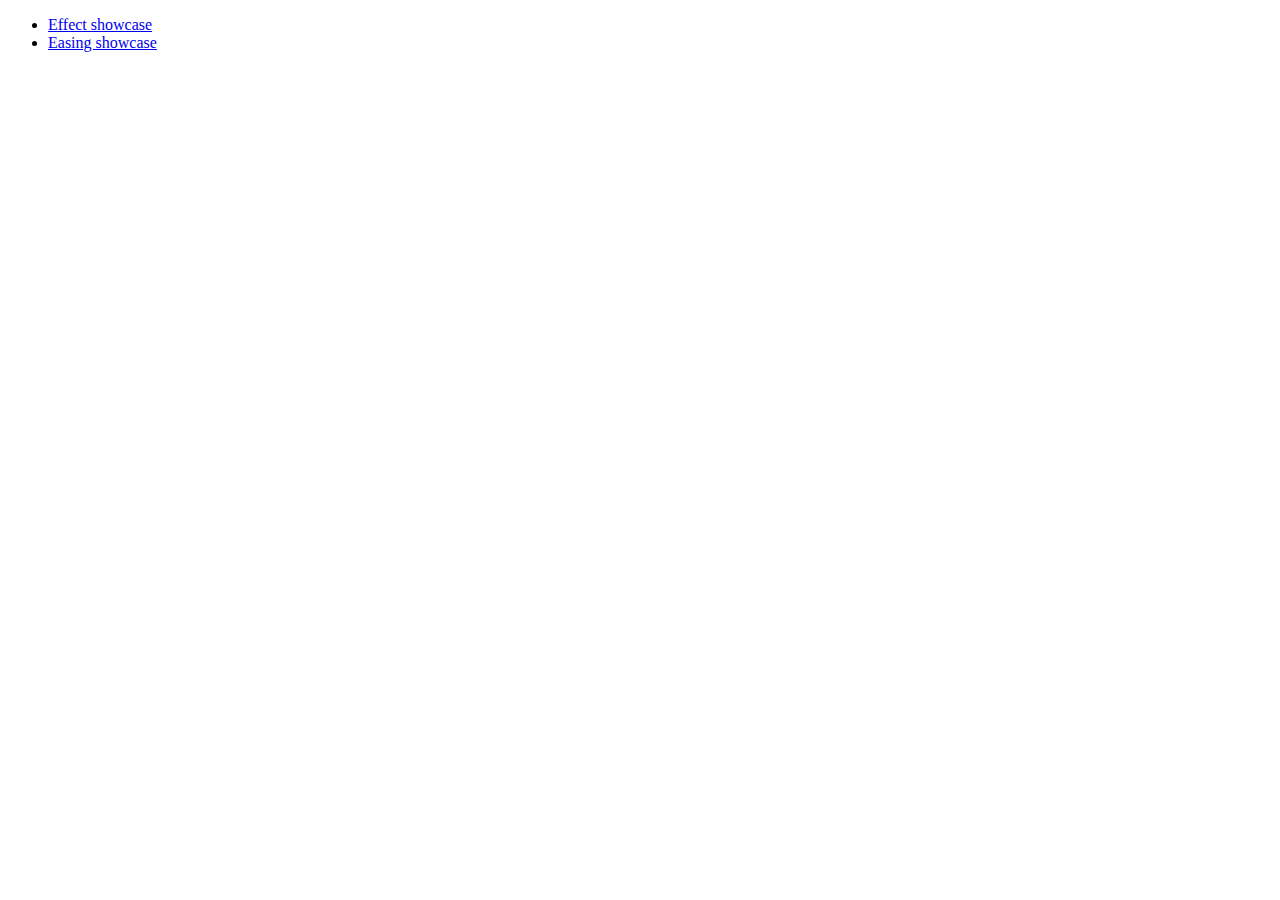
<file: net/http/lib/jquery-ui/jquery-ui-1.9.2.custom/development-bundle/demos/effect/index.html>
<!doctype html>
<html lang="en">
<head>
	<meta charset="utf-8">
	<title>jQuery UI Effects Demos</title>
</head>
<body>

<ul>
	<li><a href="default.html">Effect showcase</a></li>
	<li><a href="easing.html">Easing showcase</a></li>
</ul>

</body>
</html>
</file>
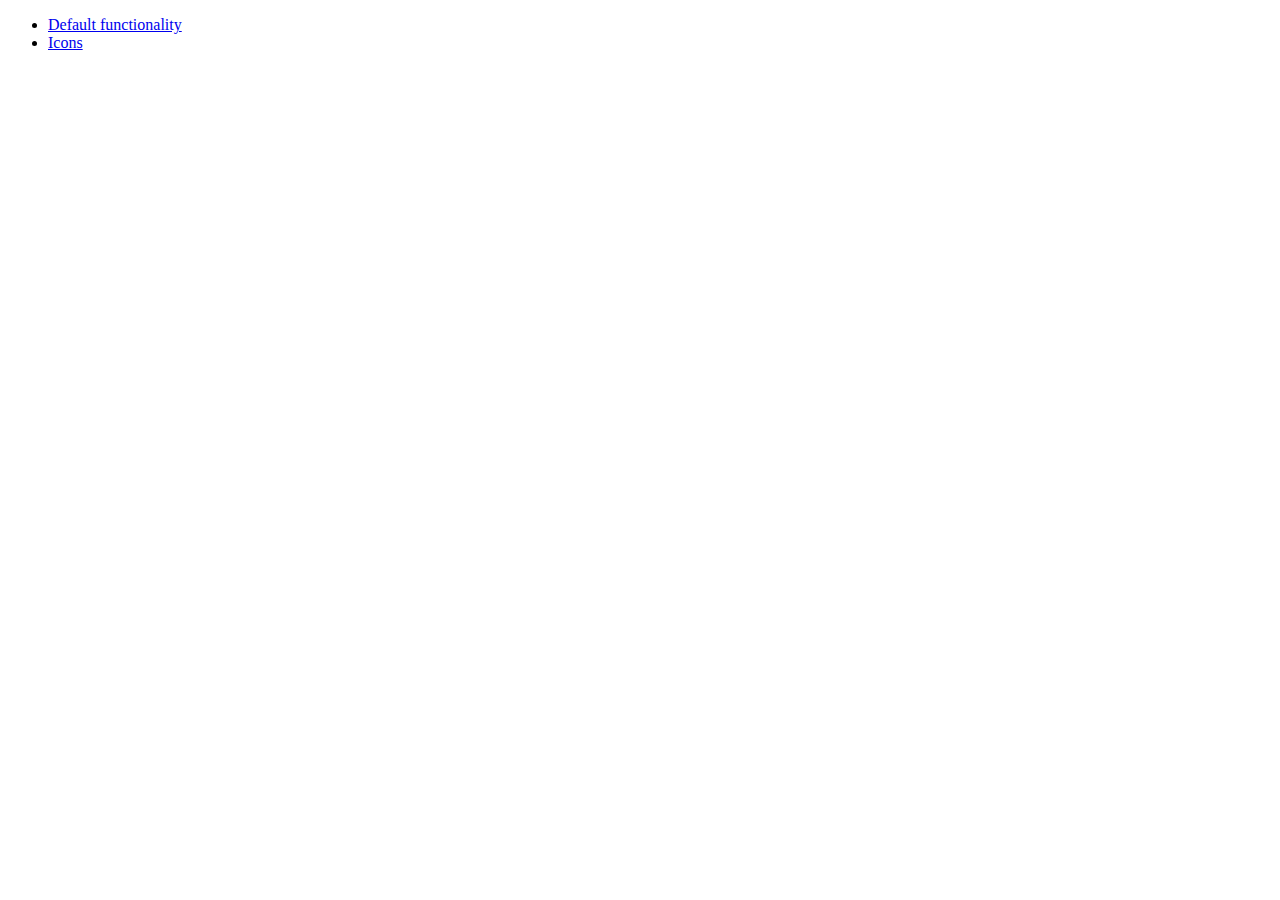
<file: net/http/lib/jquery-ui/jquery-ui-1.9.2.custom/development-bundle/demos/menu/index.html>
<!doctype html>
<html lang="en">
<head>
	<meta charset="utf-8">
	<title>jQuery UI Menu Demos</title>
</head>
<body>

<ul>
	<li><a href="default.html">Default functionality</a></li>
	<li><a href="icons.html">Icons</a></li>
</ul>

</body>
</html>
</file>
